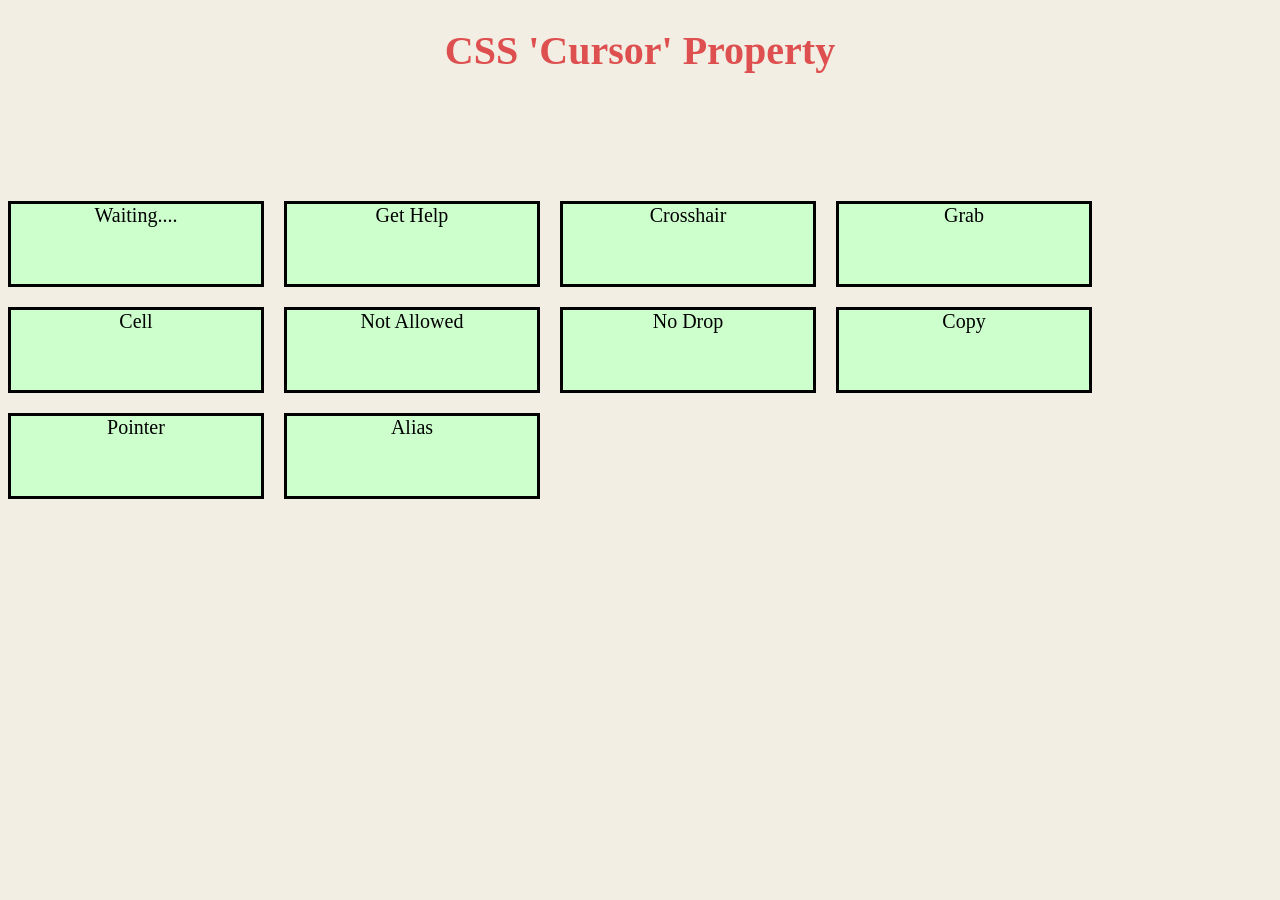
<file: index.html>
<!DOCTYPE html>
<html lang="en">
    <head>
        <meta charset="UTF-8">
        <meta http-equiv="X-UA-Compatible" content="IE=edge">
        <meta name="viewport" content="width=device-width, initial-scale=1.0">
        <title>Cursor Property</title>
        <link rel="stylesheet" type="text/css" href="cursor.css">
    </head>
    <body>
        <h1>CSS 'Cursor' Property</h1>

        <div class="wrapper gap">
            <div class="waiting demo">Waiting....</div>
            <div class="help demo">Get Help</div>
            <div class="crosshair demo">Crosshair</div>
            <div class="grab demo">Grab</div>
            <div class="cell demo">Cell</div>
            <div class="not-allowed demo">Not Allowed</div>
            <div class="no-drop demo">No Drop</div>
            <div class="copy demo">Copy</div>
            <div class="pointer demo">Pointer</div>
            <div class="alias demo">Alias</div>
        </div>
    </body>
</html>
</file>
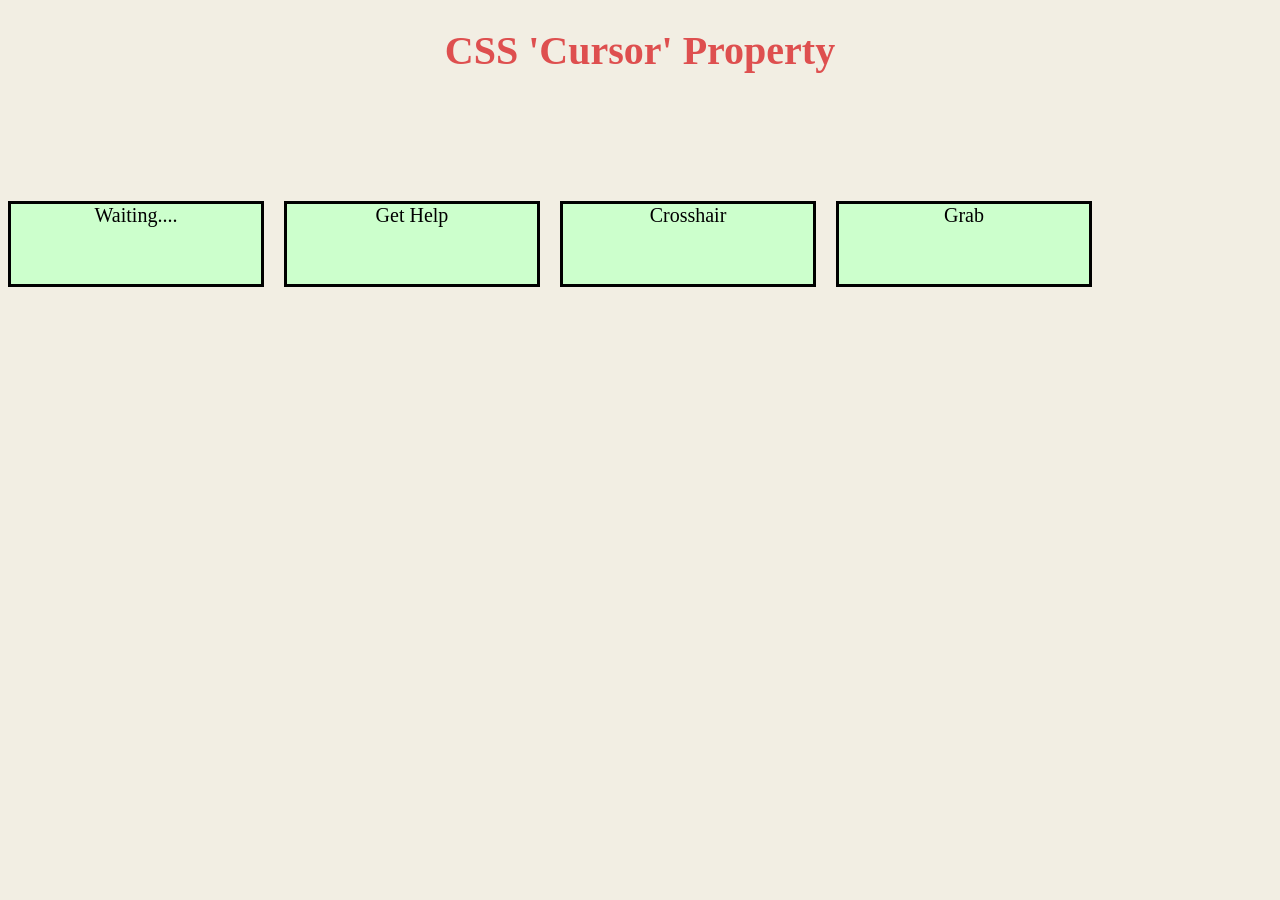
<file: indexx.html>
<!DOCTYPE html>
<html lang="en">
    <head>
        <meta charset="UTF-8">
        <meta http-equiv="X-UA-Compatible" content="IE=edge">
        <meta name="viewport" content="width=device-width, initial-scale=1.0">
        <title>Cursor Property</title>
        <link rel="stylesheet" type="text/css" href="cursor.css">
    </head>
    <body>
        <h1>CSS 'Cursor' Property</h1>

        <div class="wrapper gap">
            <div class="waiting demo">Waiting....</div>
            <div class="help demo">Get Help</div>
            <div class="crosshair demo">Crosshair</div>
            <div class="grab demo">Grab</div>
            </div>
    </body>
</html>
</file>
<file: cursor.css>
html {
    font-size: 20px;
}

body{
    background-color: #f2eee3;
}

h1{
    text-align: center;
    color: rgb(222, 79, 79)
}

.demo {
    width: 250px;
    height: 80px;
    border: solid;
    display: inline-block;
    text-align: center;
    font-size: 20px;
    background-color: #ccffcc;
}

div.waiting{
    cursor: wait;
}

div.help{
    cursor: help;
}

div.crosshair{
    cursor: crosshair;
}

div.grab{
    cursor: grab;
}

div.alias{
    cursor: alias;
}

div.pointer{
    cursor: pointer;
}

div.copy{
    cursor: copy;
}

div.not-allowed{
    cursor: not-allowed;
}

div.cell{
    cursor: cell;
}

div.no-drop{
    cursor: no-drop;
}
.wrapper{
    display: flex;
    flex-wrap: wrap;
    padding-top: 100px;
}

.gap {
    row-gap: 1rem;
    column-gap: 1rem;
}
</file>
